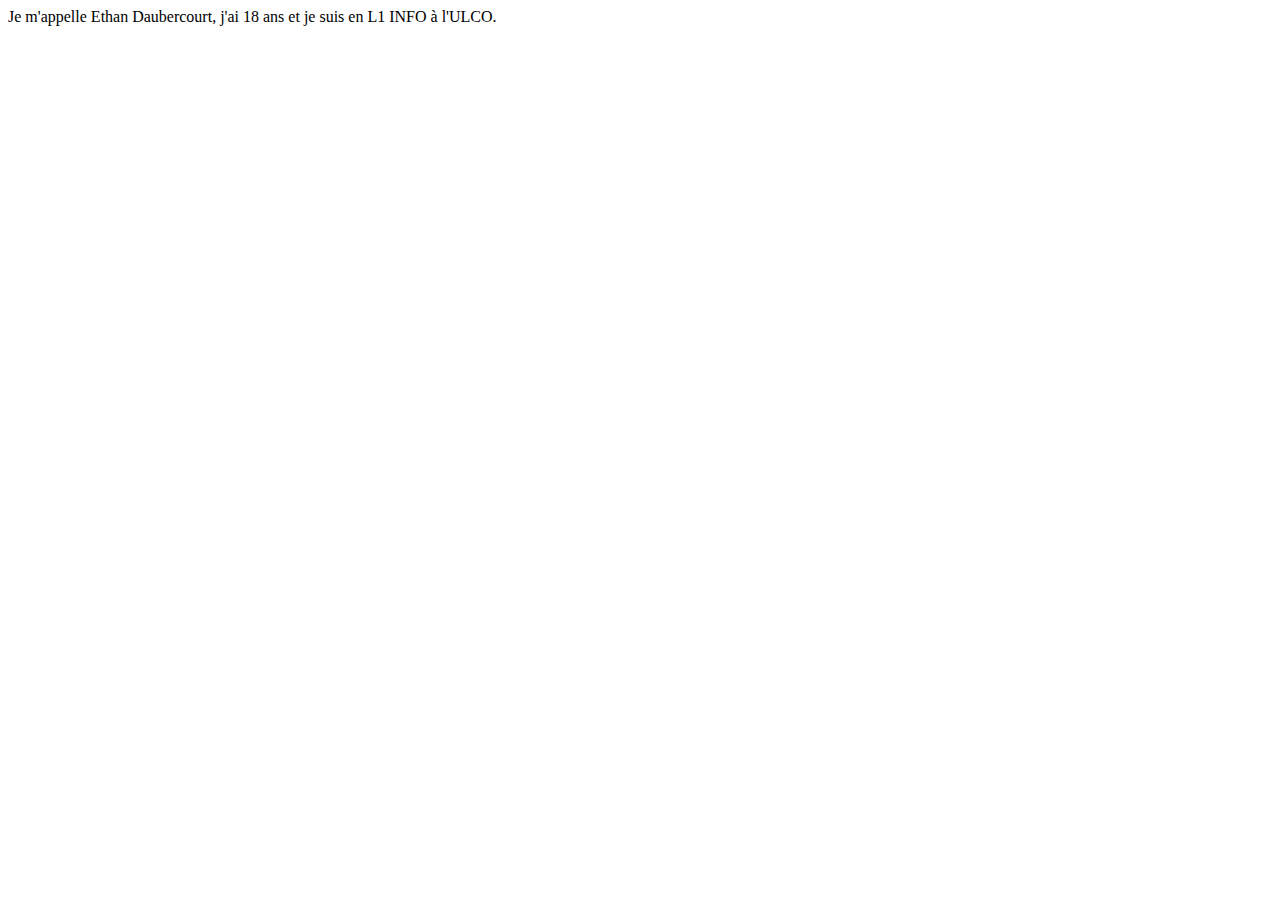
<file: index.html>
<!DOCTYPE html>
<html lang="en">
<head>
    <meta charset="UTF-8">
    <meta name="viewport" content="width=device-width, initial-scale=1.0">
    <title>Portfolio de Ethan DAUBERCOURT</title>
</head>
<body>
    Je m'appelle Ethan Daubercourt, j'ai 18 ans et je suis en L1 INFO à l'ULCO.
</body>
</html>
</file>
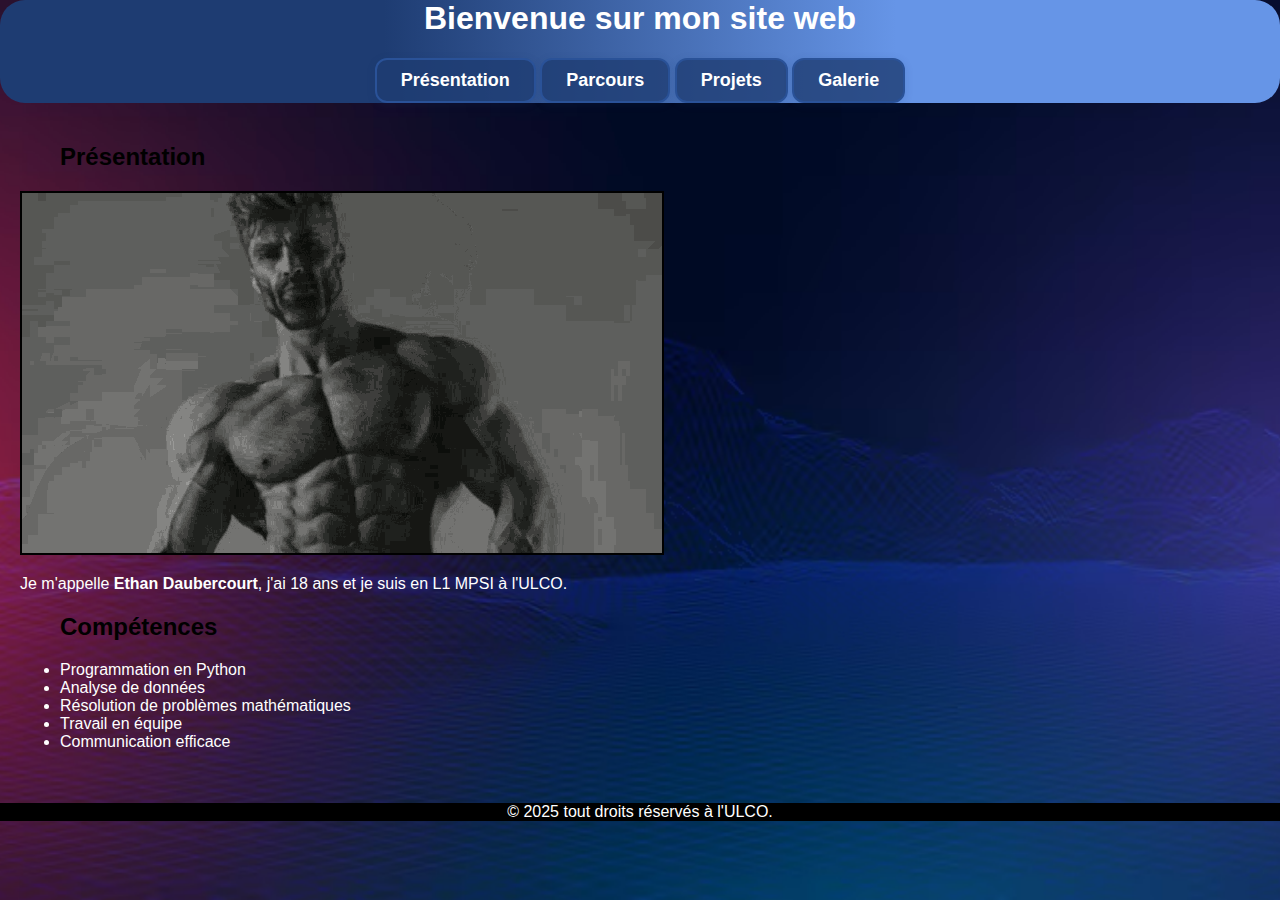
<file: Projet portfolio Ethan DAUBERCOURT/index.html>
<!DOCTYPE html>
<html lang="fr">
<head>
    <meta charset="UTF-8">
    <meta name="viewport" content="width=device-width, initial-scale=1.0">
    <link rel="icon" type="image/png" href="image/kfc2.png">
    <title>Portfolio de Ethan DAUBERCOURT</title>
    <link rel="stylesheet" href="css/style.css">
</head>
<body>
    <header>
        <h1 id="titre_principal">Bienvenue sur mon site web</h1>
        <nav>
            <a href="index.html">Présentation</a>
            <a href="pages/parcours.html">Parcours</a>
            <a href="pages/projets.html">Projets</a>
            <a href="pages/galerie.html">Galerie</a>
        </nav>
    </header>

    <main>
        <section class="moi">
            <h2>Présentation</h2>
            <img src="image/chad.gif" alt="moi">
            <p>Je m'appelle <strong>Ethan Daubercourt</strong>, j'ai 18 ans et je suis en L1 MPSI à l'ULCO.</p>
        </section>

        <section>
            <h2>Compétences</h2>
            <ul>
                <li>Programmation en Python</li>
                <li>Analyse de données</li>
                <li>Résolution de problèmes mathématiques</li>
                <li>Travail en équipe</li>
                <li>Communication efficace</li>
            </ul>
        </section>
    </main>
    <footer>
        <p>&copy; 2025 tout droits réservés à l'ULCO.</p>
    </footer>
</body>
</html>
</file>
<file: Projet portfolio Ethan DAUBERCOURT/css/style.css>
html, body {
    height: 100%;
    margin: 0;
    padding: 0;
}
h2{
    margin-left: 40px;
    color : black
}
body {
    color: #fff;
    font-family: Arial, sans-serif;
    min-height: 100vh;
    min-width: 100vw;
    background-image: url('../image/wallpaper2.jpg');
    background-size: cover;
    background-repeat: no-repeat;
    background-position: center center;
    background-attachment: fixed;
    img {
        border : 2px solid black;
    }
}

header {
    background: linear-gradient(90deg, #1e3c72 30%, #6695e7 70%);
    border-radius: 25px;
    text-align: center;
}
nav a {
    color: #fff;
    text-decoration: none;
    font-size: 18px;
    font-weight: bold;
    background: rgba(30, 60, 114, 0.8);
    border-radius: 12px;
    padding: 10px 24px;
    box-shadow: 0 2px 8px rgba(30, 60, 114, 0.15);
    border: 2px solid #2a5298;
    transition: background 0.2s, color 0.2s, box-shadow 0.2s;
    display: inline-block;
}

nav a:hover {
    background: #ffcc00;
    color: #1e3c72;
    box-shadow: 0 4px 16px rgba(30, 60, 114, 0.25);
}

main {
    padding: 20px;  
}
footer {
    background-color:black;
    text-align: center;
}
header {
    margin-top: 0;
    padding-top: 0;
}

h1 {
    margin-top: 0;
    padding-top: 0;
}
</file>
